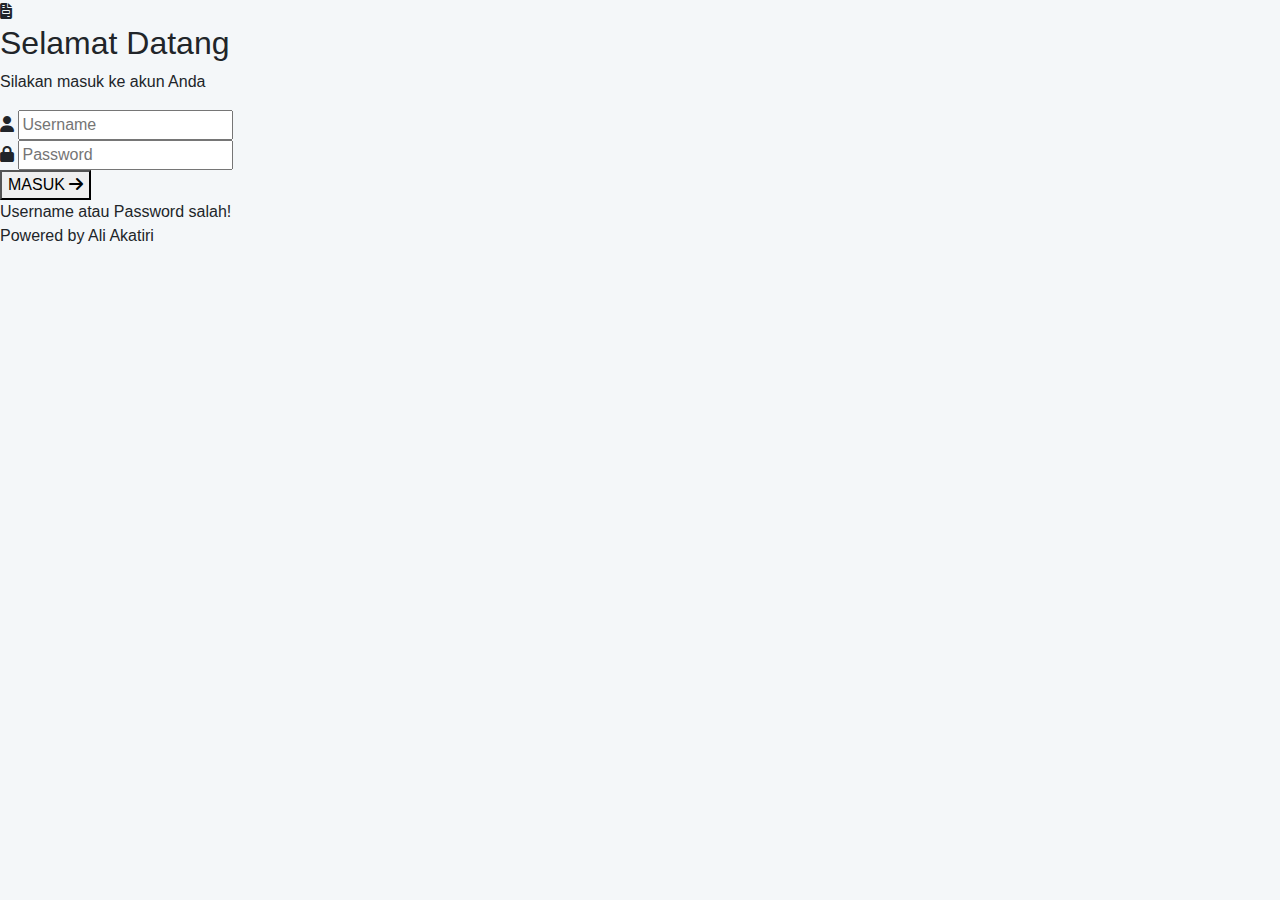
<file: Index.html>
<!DOCTYPE html>
<html lang="id">
<head>
    <meta charset="UTF-8">
    <meta name="viewport" content="width=device-width, initial-scale=1.0">
    <title>Login | Sistem Informasi Nota</title>
    <link href="https://cdn.jsdelivr.net/npm/bootstrap@5.3.0/dist/css/bootstrap.min.css" rel="stylesheet">
    <link rel="stylesheet" href="https://cdnjs.cloudflare.com/ajax/libs/font-awesome/6.4.0/css/all.min.css">
    <link rel="stylesheet" href="style.css">
</head>
<body>

    <div class="login-wrapper">
        <div class="login-card">
            <div class="brand-icon">
                <i class="fas fa-file-invoice"></i>
            </div>
            
            <h2 class="login-title">Selamat Datang</h2>
            <p class="login-subtitle">Silakan masuk ke akun Anda</p>

            <form id="loginForm">
                <div class="input-group-custom">
                    <i class="fas fa-user"></i>
                    <input type="text" id="username" placeholder="Username" required>
                </div>

                <div class="input-group-custom">
                    <i class="fas fa-lock"></i>
                    <input type="password" id="password" placeholder="Password" required>
                </div>

                <button type="submit" class="btn-login">
                    <span>MASUK</span>
                    <i class="fas fa-arrow-right"></i>
                </button>
            </form>

            <div id="loginMessage" class="error-msg">Username atau Password salah!</div>

            <div class="footer-credit">
                Powered by <span>Ali Akatiri</span>
            </div>
        </div>
    </div>

    <script>
        document.getElementById('loginForm').addEventListener('submit', function(e) {
            e.preventDefault();
            const user = document.getElementById('username').value;
            const pass = document.getElementById('password').value;

            if ((user === 'admin' && pass === 'admin') || (user === 'user' && pass === 'user')) {
                sessionStorage.setItem('isLoggedIn', 'true');
                window.location.href = 'dashboard.html';
            } else {
                const msg = document.getElementById('loginMessage');
                msg.style.display = 'block';
                // Animasi getar jika salah
                document.querySelector('.login-card').classList.add('shake');
                setTimeout(() => document.querySelector('.login-card').classList.remove('shake'), 500);
            }
        });
    </script>
</body>
</html>
</file>
<file: style.css>
body { background: #f4f7f9; font-family: sans-serif; }
.header-panel { background: #1e3a8a; color: white; padding: 20px; border-radius: 10px 10px 0 0; }
.badge-pagi { background: #fef3c7; color: #92400e; border: 1px solid #f59e0b; }
.badge-malam { background: #1e293b; color: #fff; }
.new-row { animation: fadeIn 0.4s ease; }
@keyframes fadeIn { from { opacity: 0; } to { opacity: 1; } }

@media print {
    .action-col, #adminPanel, .navbar, .btn { display: none !important; }
    .card { border: none !important; box-shadow: none !important; }
}
</file>
